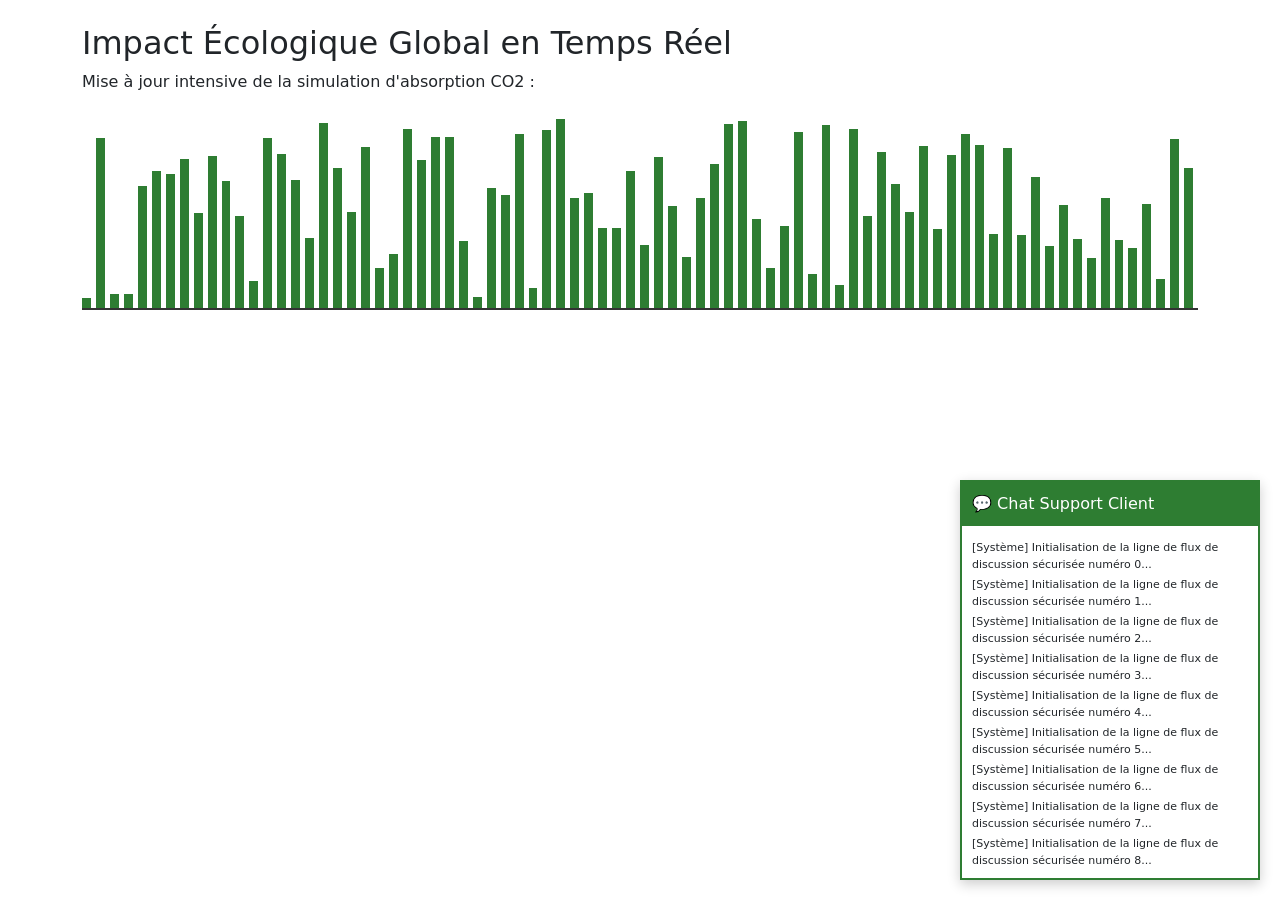
<file: analytics.html>
<!DOCTYPE html>
<html lang="fr">
<head>
    <meta charset="UTF-8">
    <meta name="viewport" content="width=device-width, initial-scale=1.0">
    <title>EcoShop - Statistiques d'Impact</title>
    <link rel="stylesheet" href="https://cdnjs.cloudflare.com/ajax/libs/bootstrap/5.3.3/css/bootstrap.css">
    <style>
        .bar { display: inline-block; width: 30px; background: #2e7d32; margin-right: 5px; transition: height 0.1s; }
    </style>
</head>
<body class="p-4">
<div class="container">
    <h2>Impact Écologique Global en Temps Réel</h2>
    <p>Mise à jour intensive de la simulation d'absorption CO2 :</p>
    <div id="chart-container" style="height: 200px; border-bottom: 2px solid #333; display: flex; align-items: flex-end;"></div>
</div>

<script>
    const container = document.getElementById('chart-container');
    for (let i = 0; i < 80; i++) {
        const bar = document.createElement('div');
        bar.className = 'bar';
        bar.style.height = '10px';
        container.appendChild(bar);
    }

    // PIÈGE E : Utilisation de setInterval à haute fréquence (10ms) brisant les cycles d'affichage
    setInterval(() => {
        const bars = document.querySelectorAll('.bar');

        bars.forEach(bar => {
            // PIÈGE F : Un calcul de boucle lourde imbriqué bloquant l'animation (Math Burn)
            let totalCalculation = 0;
            for (let k = 0; k < 50000; k++) {
                totalCalculation += Math.sin(k) * Math.cos(k);
            }

            let newHeight = Math.floor(Math.random() * 180) + 10;
            bar.style.height = newHeight + 'px';
        });
    }, 100);
</script>
</body>
<script src="mock-chat-widget.js"></script>
</html>
</file>
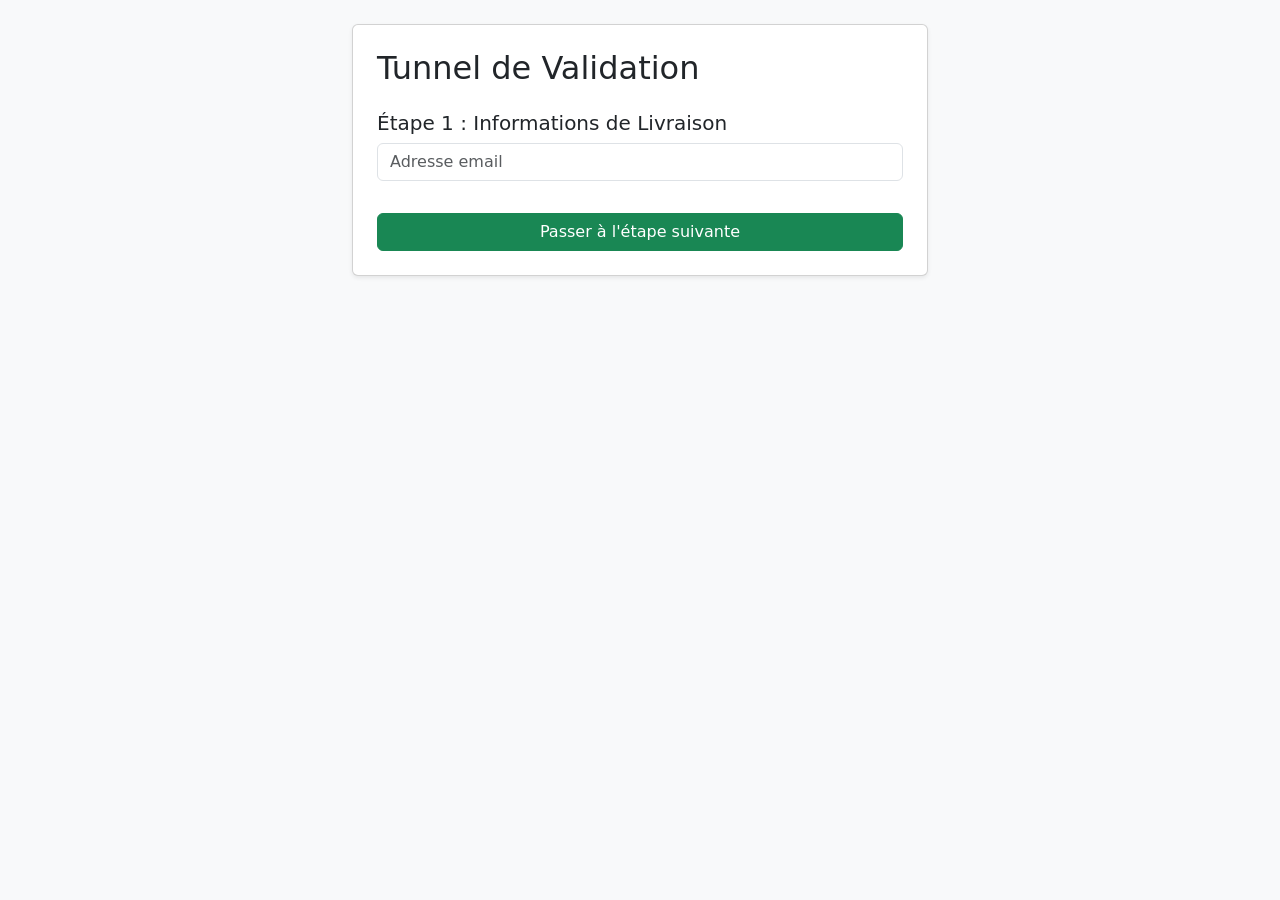
<file: checkout.html>
<!DOCTYPE html>
<html lang="fr">
<head>
    <meta charset="UTF-8">
    <meta name="viewport" content="width=device-width, initial-scale=1.0">
    <title>EcoShop - Paiement Sécurisé</title>
    <link rel="stylesheet" href="https://cdnjs.cloudflare.com/ajax/libs/bootstrap/5.3.3/css/bootstrap.css">
</head>
<body class="bg-light p-4">
<div class="container" style="max-width: 600px;">
    <div class="card p-4 shadow-sm">
        <h2 class="mb-4">Tunnel de Validation</h2>
        <div id="step-container"></div>
        <button id="next-btn" class="btn btn-success mt-4">Passer à l'étape suivante</button>
    </div>
</div>

<script>
    let currentStep = 1;
    // PIÈGE A : Ce tableau conserve des références à des éléments du DOM supprimés (Detached DOM Nodes)
    const globalHistoryCache = [];

    function renderStep(step) {
        const container = document.getElementById('step-container');
        container.innerHTML = '';

        const stepDiv = document.createElement('div');
        stepDiv.className = "step-content";

        if (step === 1) {
            stepDiv.innerHTML = `<h5>Étape 1 : Informations de Livraison</h5><input type="text" class="form-control mb-2" placeholder="Adresse email">`;
        } else if (step === 2) {
            stepDiv.innerHTML = `<h5>Étape 2 : Mode de Transport</h5><select class="form-select"><option>Livraison Vélo Cargo (Éco)</option><option>Point Relais</option></select>`;
        } else {
            stepDiv.innerHTML = `<h5>Étape 3 : Paiement</h5><p>Zone de saisie CB fictive...</p>`;
            document.getElementById('next-btn').innerText = "Confirmer la commande";
        }

        container.appendChild(stepDiv);
        globalHistoryCache.push(stepDiv);

        // PIÈGE B : Accumulation d'écouteurs d'événements anonymes redondants sur la fenêtre globale
        window.addEventListener('resize', () => {
            console.log(`[Step ${step}] Recalcul d'adaptation d'écran...`);
        });
    }

    document.getElementById('next-btn').addEventListener('click', () => {
        currentStep++;
        renderStep(currentStep);
    });

    renderStep(currentStep);
</script>
</body>
</html>
</file>
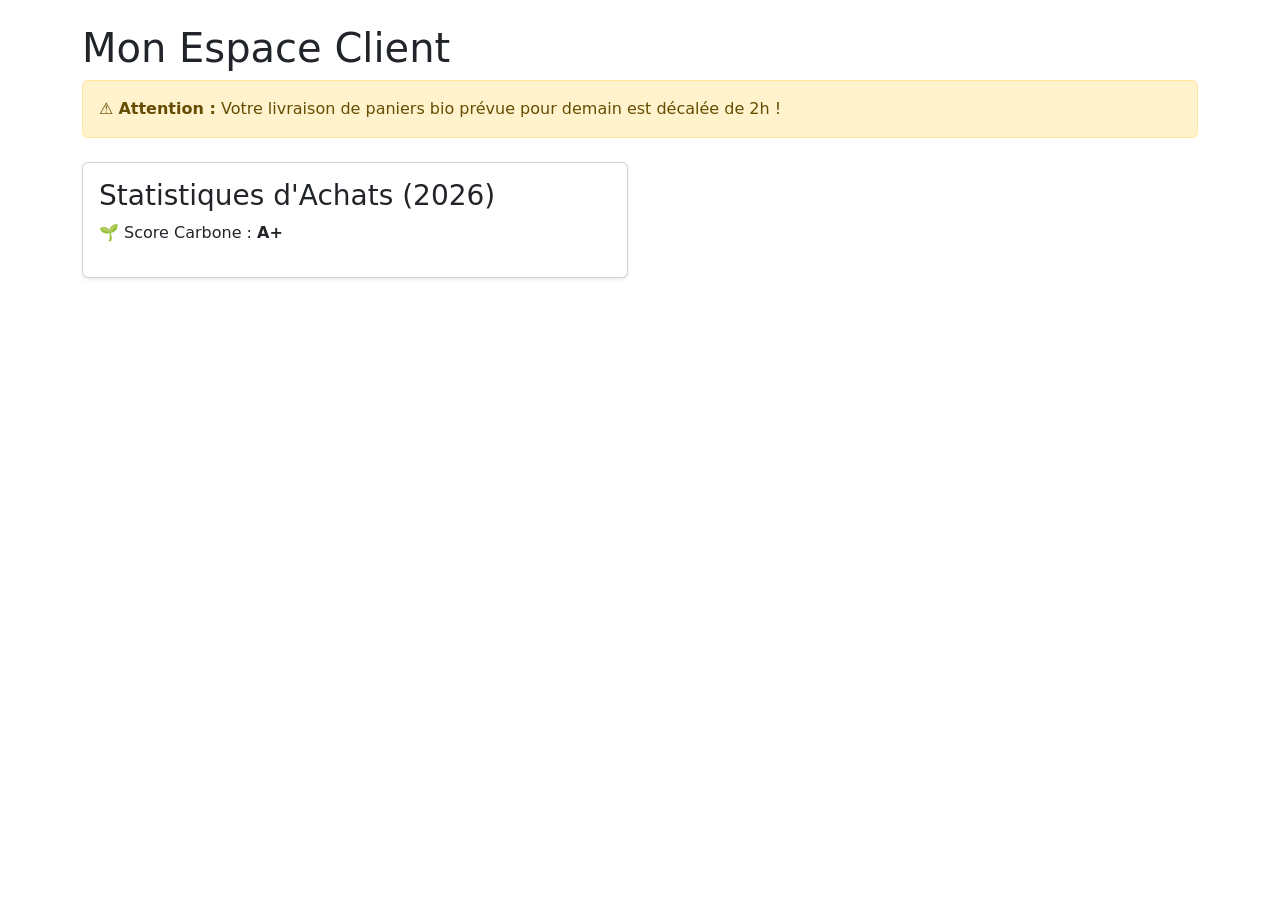
<file: dashboard.html>
<!DOCTYPE html>
<html lang="fr">
<head>
    <meta charset="UTF-8">
    <meta name="viewport" content="width=device-width, initial-scale=1.0">
    <title>EcoShop - Espace Client</title>
    <link rel="stylesheet" href="https://cdnjs.cloudflare.com/ajax/libs/bootstrap/5.3.3/css/bootstrap.css">

    <script src="mock-chat-widget.js"></script>
</head>
<body class="p-4">

<main class="container">
    <h1>Mon Espace Client</h1>

    <div id="alert-banner-zone"></div>

    <div class="row mt-4">
        <div class="col-md-6">
            <div class="card p-3 shadow-sm">
                <h3>Statistiques d'Achats (2026)</h3>
                <p>🌱 Score Carbone : <strong>A+</strong></p>
            </div>
        </div>
    </div>
</main>

<script>
    setTimeout(() => {
        document.getElementById('alert-banner-zone').innerHTML = `
                <div class="alert alert-warning">
                    ⚠️ <strong>Attention :</strong> Votre livraison de paniers bio prévue pour demain est décalée de 2h !
                </div>
            `;
    }, 800);

    // PIÈGE G : Requêtes réseau en boucle infinie (Polling agressif non nettoyé)
    setInterval(() => {
        fetch('https://jsonplaceholder.typicode.com/todos/1')
            .then(response => response.json())
            .then(data => console.log("Vérification des notifications en arrière-plan...", data));
    }, 1000);
</script>
</body>
</html>
</file>
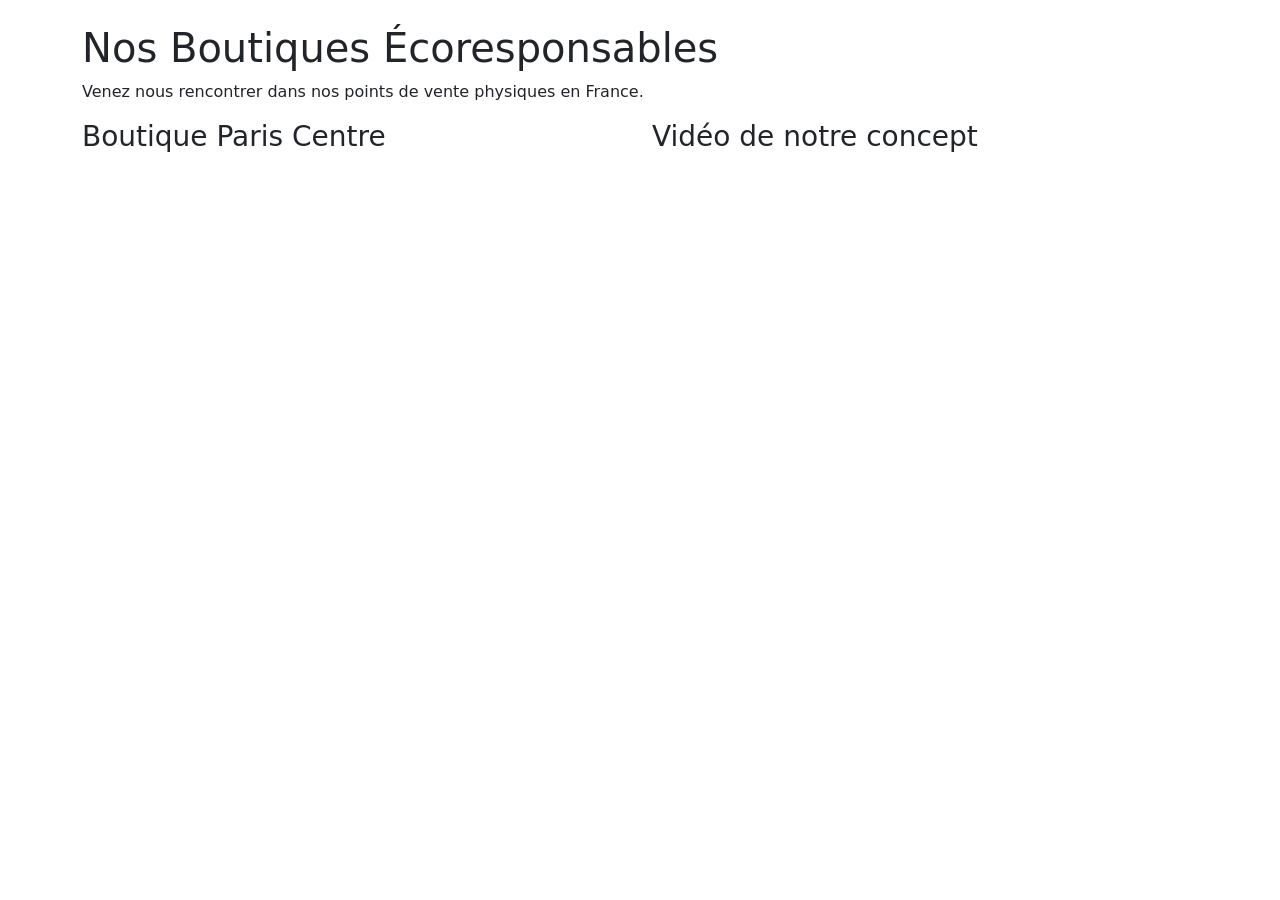
<file: stores.html>
<!DOCTYPE html>
<html lang="fr">
<head>
    <meta charset="UTF-8">
    <meta name="viewport" content="width=device-width, initial-scale=1.0">
    <title>EcoShop - Nos Boutiques</title>
    <link rel="stylesheet" href="https://cdnjs.cloudflare.com/ajax/libs/bootstrap/5.3.3/css/bootstrap.css">
</head>
<body>
<div class="container mt-4">
    <h1>Nos Boutiques Écoresponsables</h1>
    <p>Venez nous rencontrer dans nos points de vente physiques en France.</p>

    <div class="row">
        <div class="col-md-6">
            <h3>Boutique Paris Centre</h3>
            <iframe src="https://www.google.com/maps/embed?pb=!1m18!1m12!1m3!1d2624.9916256937595!2d2.2922926156743895!3d48.85837007928746!2m3!1f0!2f0!3f0!3m2!1i1024!2i768!4f13.1!3m3!1m2!1s0x47e66e2964e34e2d%3A0x8ddca9ee380ef7e0!2sTour%20Eiffel!5e0!3m2!1sfr!2sfr!4v1650000000000!5m2!1sfr!2sfr"
                    width="100%" height="300" style="border:0;" allowfullscreen="" login="true"></iframe>
        </div>

        <div class="col-md-6">
            <h3>Vidéo de notre concept</h3>
            <iframe width="100%" height="300" src="https://www.youtube.com/embed/dQw4w9WgXcQ"
                    title="YouTube video player" style="border:0;" allowfullscreen></iframe>
        </div>
    </div>
</div>
</body>
</html>
</file>
